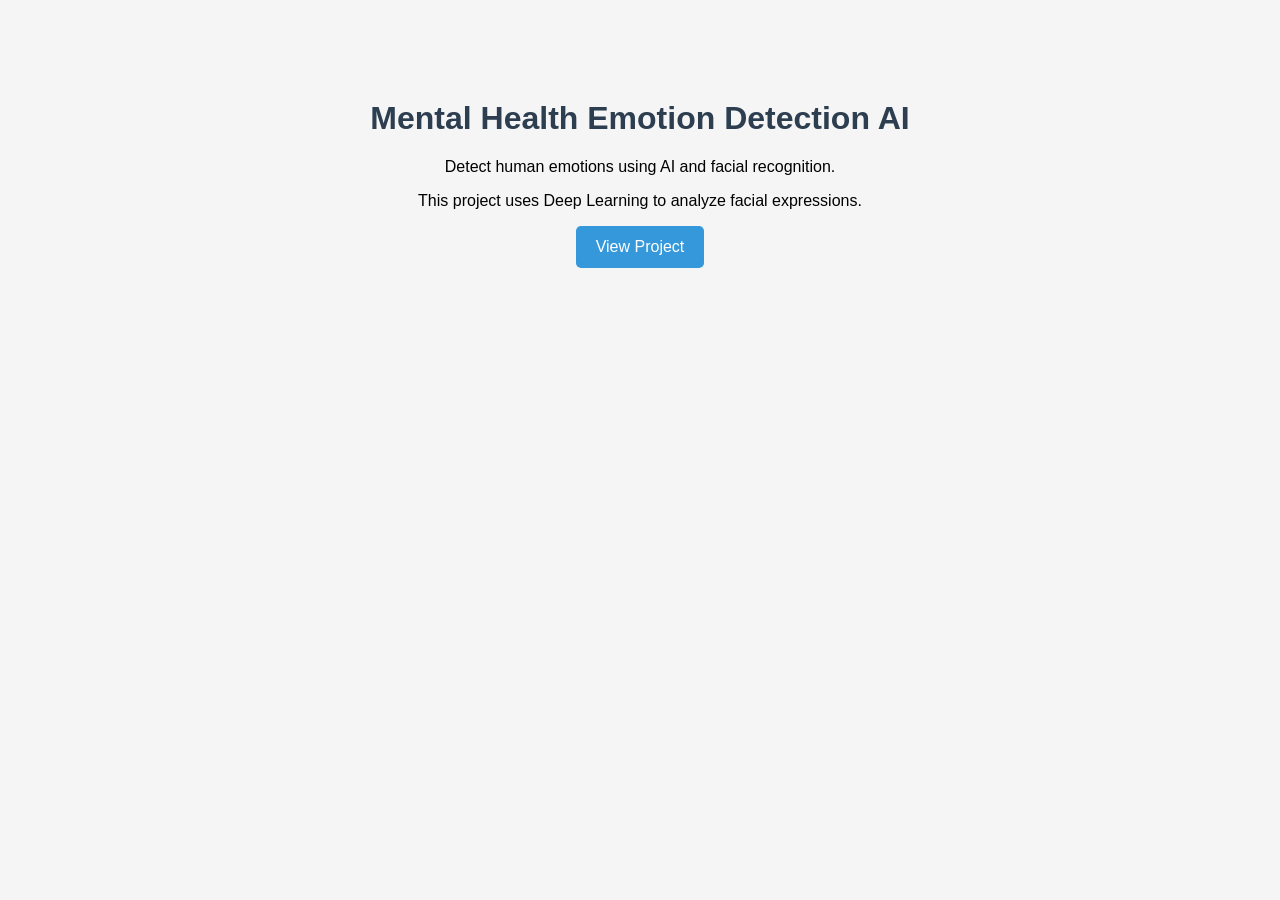
<file: index.html>
<!DOCTYPE html>
<html>
<head>
<title>Mental Health AI</title>
<style>
body{
font-family: Arial;
text-align:center;
background:#f5f5f5;
}

.container{
margin-top:100px;
}

h1{
color:#2c3e50;
}

button{
padding:12px 20px;
background:#3498db;
color:white;
border:none;
border-radius:5px;
font-size:16px;
cursor:pointer;
}

button:hover{
background:#2980b9;
}
</style>
</head>

<body>

<div class="container">

<h1>Mental Health Emotion Detection AI</h1>

<p>Detect human emotions using AI and facial recognition.</p>

<p>This project uses Deep Learning to analyze facial expressions.</p>

<button>View Project</button>

</div>

</body>
</html>
</file>
